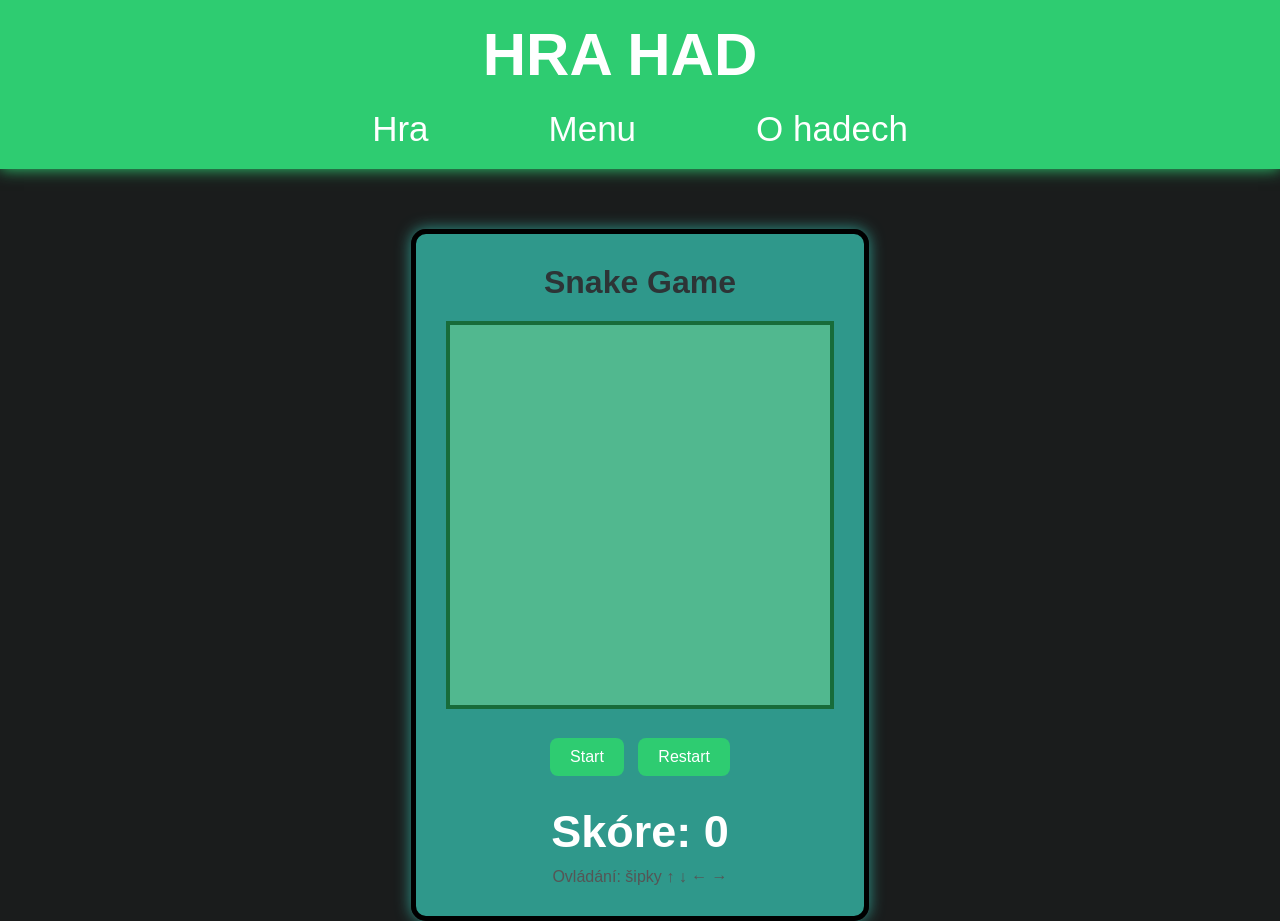
<file: index.html>
<!DOCTYPE html>
<html lang="cs">
<head>
    <meta charset="UTF-8">
    <title>HRA HAD</title>

    <link rel="stylesheet" href="style.css">
</head>
<body>

<div class="navigace">

    <h1 class="logo">HRA HAD</h1>

    <div class="menu">
        <a href="index.html">Hra</a>
        <a href="main.html">Menu</a>
        <a href="ostrance.html">O hadech</a>
    </div>

</div>

<div class="center">

    <div class="container">

        <h1>Snake Game</h1>

        <canvas id="gameCanvas" width="380" height="380"></canvas>

        <div class="buttons">
            <button id="startBtn">Start</button>
            <button id="restartBtn">Restart</button>
        </div>

        <h2>Skóre: <span id="score">0</span></h2>

        <p>
            Ovládání: šipky ↑ ↓ ← →
        </p>

    </div>

</div>

<script src="script.js"></script>

</body>
</html>
</file>
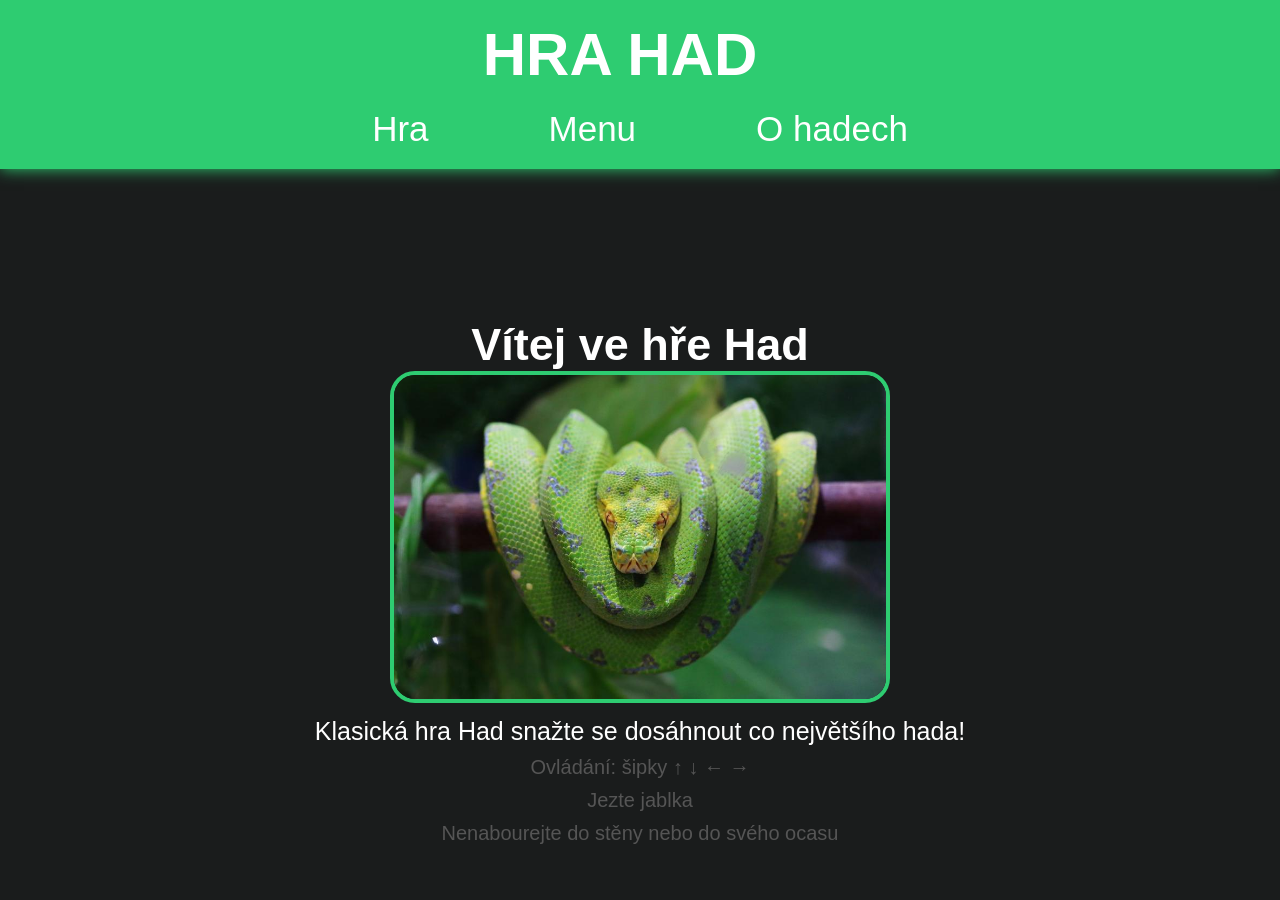
<file: main.html>
<!DOCTYPE html>
<html lang="cs">
<head>
    <meta charset="UTF-8">
    <title>Úvodní stránka</title>

    <link rel="stylesheet" href="style.css">
</head>
<body>

<div class="navigace">

    <h1 class="logo">HRA HAD</h1>

    <div class="menu">
        <a href="index.html">Hra</a>
        <a href="main.html">Menu</a>
        <a href="ostrance.html">O hadech</a>
    </div>

</div>

<div class="welcome">

    <h2>Vítej ve hře Had</h2>
    <img src="hadobrazek.jpg" class="obrazek" alt="hadobrazek">
    <p class="popis">
        Klasická hra Had snažte se dosáhnout co největšího hada!
    </p>
<div class="jakhrat">
    <p>Ovládání: šipky ↑ ↓ ← →</p>
    <p>Jezte jablka</p>
    <p>Nenabourejte do stěny nebo do svého ocasu</p>
</div>

</div>

</body>
</html>
</file>
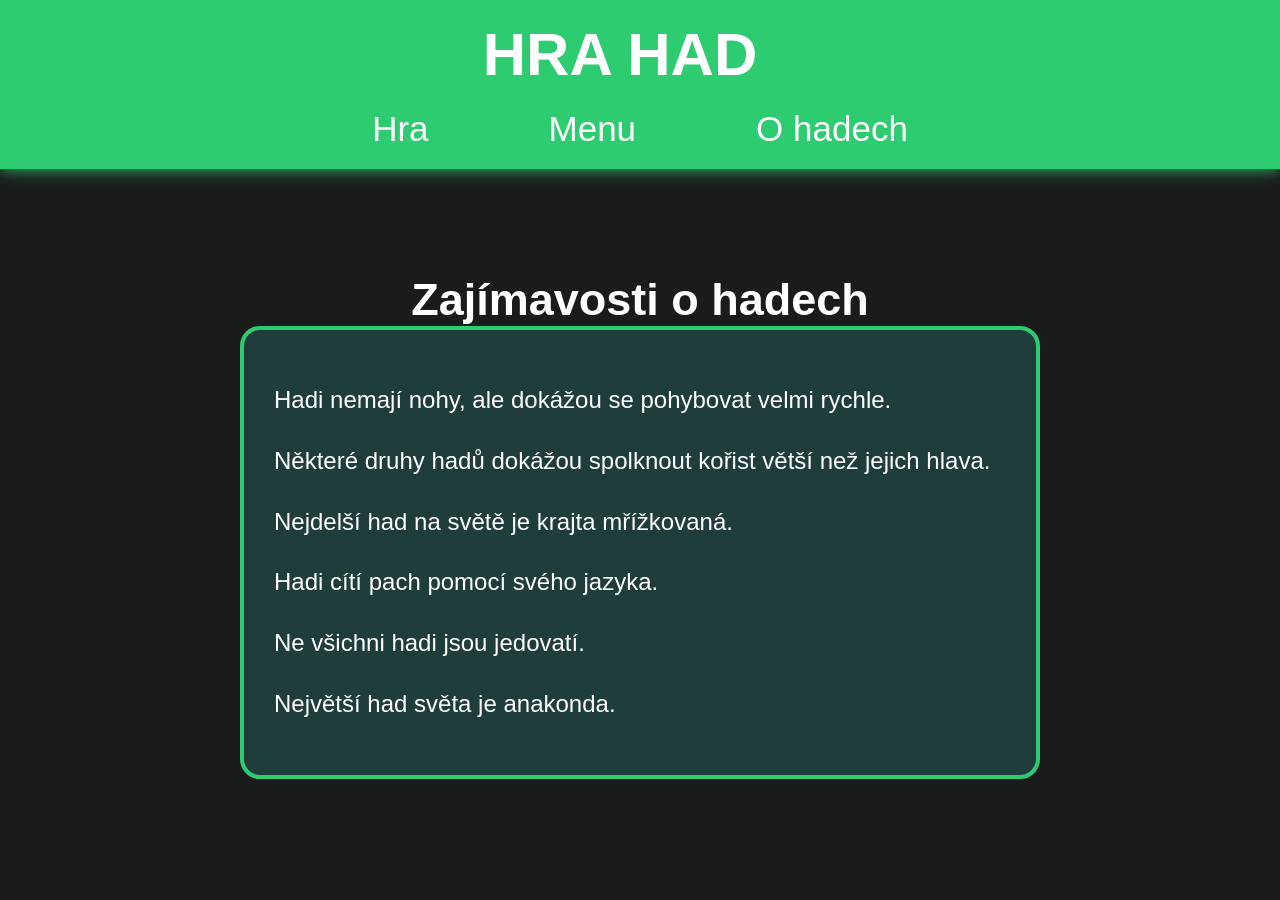
<file: ostrance.html>
<!DOCTYPE html>
<html lang="cs">
<head>
    <meta charset="UTF-8">

    <title>O hadech</title>

    <link rel="stylesheet" href="style.css">
</head>
<body>

<div class="navigace">

    <h1 class="logo">HRA HAD</h1>

    <div class="menu">
        <a href="index.html">Hra</a>
        <a href="main.html">Menu</a>
        <a href="ostrance.html">O hadech</a>
    </div>

</div>

<div class="about-container">

    <h2>Zajímavosti o hadech </h2>

    <div class="informace">

        <p>
            Hadi nemají nohy, ale dokážou se pohybovat velmi rychle.
        </p>

        <p>
            Některé druhy hadů dokážou spolknout kořist větší než jejich hlava.
        </p>

        <p>
            Nejdelší had na světě je krajta mřížkovaná.
        </p>

        <p>
            Hadi cítí pach pomocí svého jazyka.
        </p>

        <p>
            Ne všichni hadi jsou jedovatí.
        </p>

        <p>
            Největší had světa je anakonda.
        </p>

    </div>

</div>

</body>
</html>
</file>
<file: style.css>
* {
    margin: 0;
    padding: 0;
    box-sizing: border-box;
}

body {
    font-family: Arial, sans-serif;
    background: #1a1c1c;
}


.navigace {
    background: #2ecc71;
    padding: 20px;
    text-align: center;
    box-shadow: 0 0 15px #2ecc71;
}

.logo {
    color: white;
    font-size: 60px;
    margin-bottom: 20px;
    position: relative;
    right: 20px;
}

.menu {
    display: flex;
    justify-content: center;
    gap: 120px;
}

.menu a {
    color: white;
    text-decoration: none;
    font-size: 35px;
    transition: 0.3s;
}

.menu a:hover {
    color: lightgray;
}


.center {
    display: flex;
    justify-content: center;
    margin-top: 60px;
}

.welcome {
    text-align: center;
    margin-top: 150px;
    border: black;
}


.container {
    background: rgba(54, 196, 179, 0.74);
    padding: 30px;
    border-radius: 15px;
    text-align: center;
    box-shadow: 0 0 15px rgba(54, 196, 179, 0.74);
    border: 5px solid black;
}

h1 {
    margin-bottom: 20px;
    color: #2d3436;
}

canvas {
    background: rgba(152, 251, 152, 0.32);
    border: 4px solid #176c3a;
}

.buttons {
    margin-top: 20px;
}

button {
    padding: 10px 20px;
    margin: 5px;
    border: none;
    border-radius: 8px;
    background: #2ecc71;
    color: white;
    font-size: 16px;
    cursor: pointer;
    transition: 0.3s;
}

button:hover {
    background: #27ae60;
}

h2 {
    margin-top: 25px;
    color: white;
    font-size: 45px;
}

p {
    margin-top: 10px;
    color: #555;
}
.obrazek {
    width: 500px;
    border-radius: 25px;
    border: 4px solid #2ecc71;
    color: white;

}
.popis{
    text-align: center;
    font-size: 25px;
    color: white;
}
.jakhrat{
    text-align: center;
    font-size: 20px;
    color: whitesmoke;
}


.about-container {
    display: flex;
    flex-direction: column;
    align-items: center;
    margin-top: 80px;
}



.informace {
    width: 800px;
    background: rgba(54, 196, 179, 0.2);
    border: 4px solid #2ecc71;
    border-radius: 20px;
    padding: 30px;
    text-align: left;

}

.informace p {
    color: white;

    font-size: 24px;

    margin: 20px 0;

    line-height: 1.7;
}
</file>
